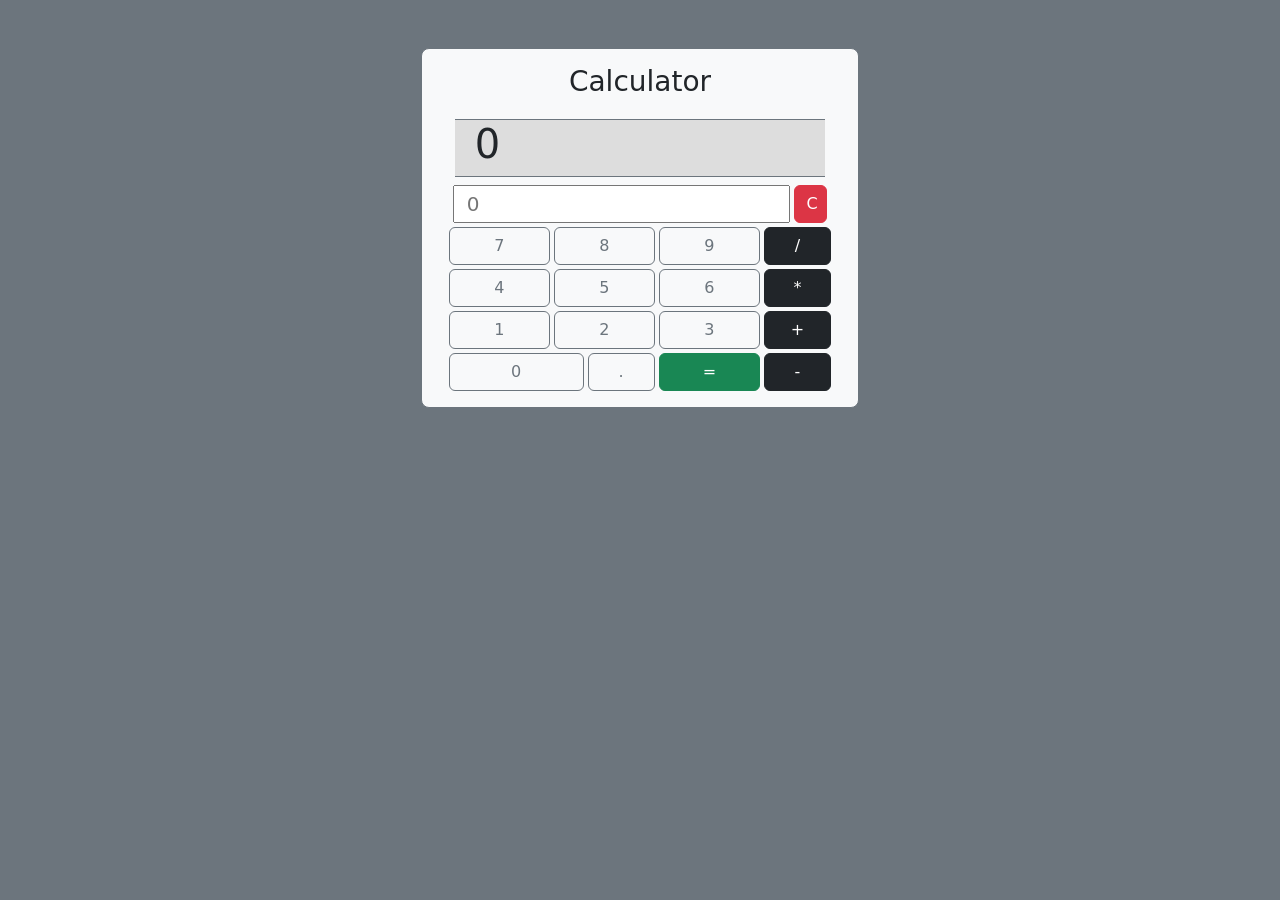
<file: calculator-project/index.html>
<!DOCTYPE html>
<html lang="en">

<head>
    <meta charset="UTF-8">
    <meta http-equiv="X-UA-Compatible" content="IE=edge">
    <meta name="viewport" content="width=device-width, initial-scale=1.0">
    <title>Calculator</title>
    <link rel="stylesheet" href="./style.css">
    <link href="https://cdn.jsdelivr.net/npm/bootstrap@5.0.0-beta3/dist/css/bootstrap.min.css" rel="stylesheet"
        integrity="sha384-eOJMYsd53ii+scO/bJGFsiCZc+5NDVN2yr8+0RDqr0Ql0h+rP48ckxlpbzKgwra6" crossorigin="anonymous">
</head>

<body class="bg-secondary">
    <div class="container ">
        <div class="w-50 m-auto mt-5 row justify-content-center gap-1 bg-light p-3 border border-secondary rounded-3">
            <h3 class="text-center">Calculator</h3>
            <div id="resultBox" class=" col-11 border-top border-bottom border-secondary mt-2">
                <h1 id="result" class="ps-2">0</h1>
            </div>

            <small id="statment1" class="col-11 text-secondary"></small>
            <input id="statment" type="text" placeholder="0" class="col-10 h5 m-0">
            <div class="col-1 btn btn-danger" id="clearBtn">C</div>

            <div class="col-3 btn btn-outline-secondary">7</div>
            <div class="col-3 btn btn-outline-secondary">8</div>
            <div class="col-3 btn btn-outline-secondary">9</div>
            <div class="col-2 btn btn-dark">/</div>

            <div class="col-3 btn btn-outline-secondary">4</div>
            <div class="col-3 btn btn-outline-secondary">5</div>
            <div class="col-3 btn btn-outline-secondary">6</div>
            <div class="col-2 btn btn-dark">*</div>

            <div class="col-3 btn btn-outline-secondary">1</div>
            <div class="col-3 btn btn-outline-secondary">2</div>
            <div class="col-3 btn btn-outline-secondary">3</div>
            <div class="col-2 btn btn-dark">+</div>

            <div class="col-4 btn btn-outline-secondary">0</div>
            <div class="col-2 btn btn-outline-secondary">.</div>
            <div class="col-3 btn btn-success" id="equalBtn">=</div>
            <div class="col-2 btn btn-dark">-</div>

        </div>
        <!-- End of html contents -->
    </div>
    <script src="https://code.jquery.com/jquery-3.6.0.min.js"></script>
    <script src="./main.js"></script>

</body>

</html>
</file>
<file: calculator-project/style.css>
#resultBox{
    background: #ddd;
}
.container{
    max-width: 900px !important;
}
</file>
